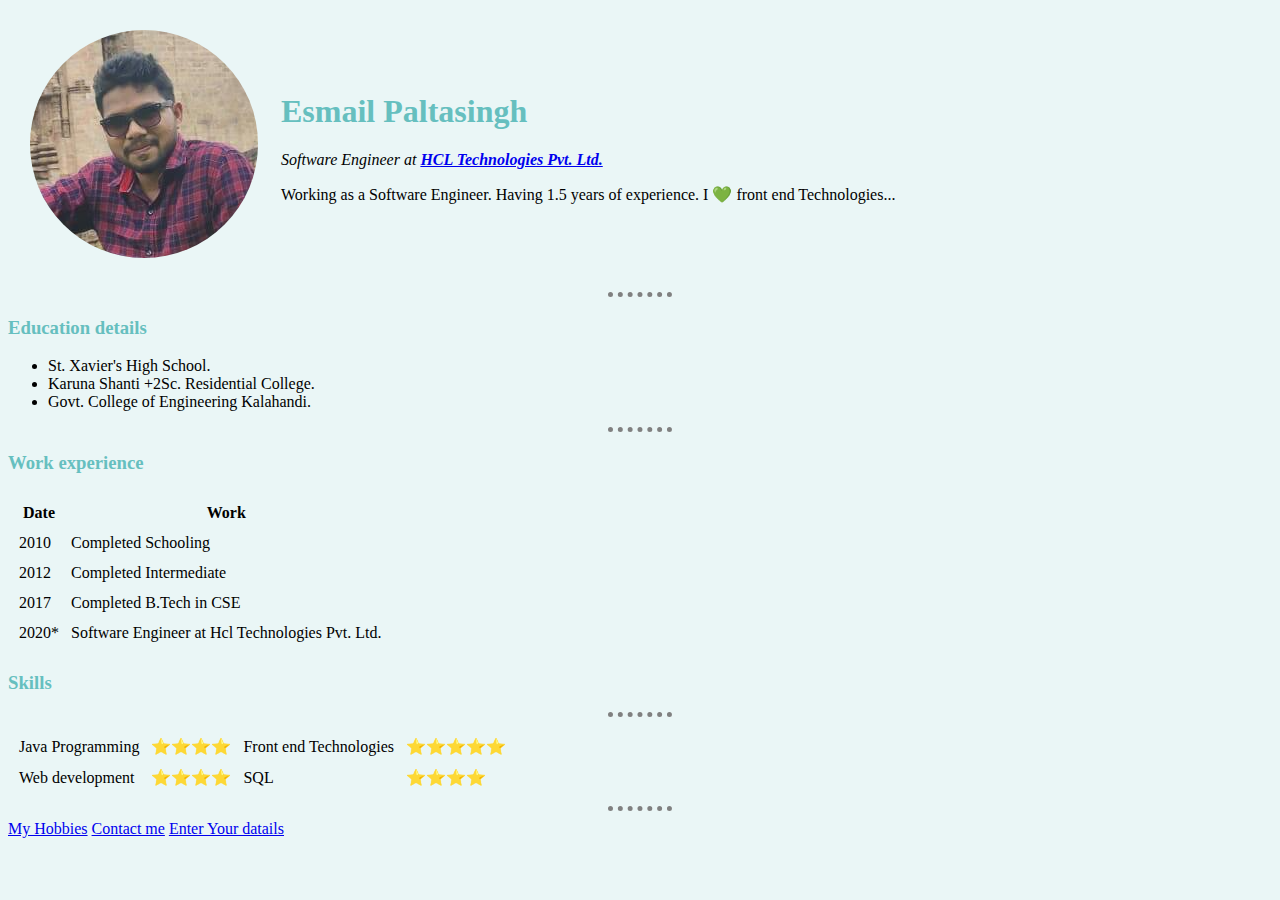
<file: index.html>
<!DOCTYPE html>
<html lang="en" dir="ltr">

<head>
  <meta charset="utf-8">
  <title> ❤ Esmail's Personal Site</title>
  <link rel="stylesheet" href="CSS/styles.css">
</head>

<body>
  <table cellspacing="21">
    <tr>
      <td><img src="images/esmail.png" alt="Esmail's profile picture"></td>
      <td>
        <h1>Esmail Paltasingh</h1>
        <p><em>Software Engineer at <strong><a href="https://www.hcltech.com/geo-presence/india">HCL Technologies Pvt. Ltd.</a></strong></em></p>
        <p>Working as a Software Engineer. Having 1.5 years of experience. I 💚 front end Technologies...</p>
      </td>
    </tr>
  </table>
  <hr>
  <h3>Education details</h3>
  <ul>
    <li>St. Xavier's High School.</li>
    <li>Karuna Shanti +2Sc. Residential College.</li>
    <li>Govt. College of Engineering Kalahandi.</li>
  </ul>
  <hr>
  <h3>Work experience</h3>
  <table cellspacing="10">
    <thead>
      <tr>
        <th>Date</th>
        <th>Work</th>
      </tr>
    </thead>
    <tbody>
      <tr>
        <td>2010</td>
        <td>Completed Schooling</td>
      </tr>
      <tr>
        <td>2012</td>
        <td>Completed Intermediate</td>
      </tr>
      <tr>
        <td>2017</td>
        <td>Completed B.Tech in CSE</td>
      </tr>
      <tr>
        <td>2020*</td>
        <td>Software Engineer at Hcl Technologies Pvt. Ltd.</td>
      </tr>
    </tbody>
  </table>
  <h3>Skills</h3>
  <hr>
  <table cellspacing="10">
    <tr>
      <td>Java Programming</td>
      <td>⭐⭐⭐⭐</td>
      <td>Front end Technologies</td>
      <td>⭐⭐⭐⭐⭐</td>
    </tr>
    <tr>
      <td>Web development</td>
      <td>⭐⭐⭐⭐</td>
      <td>SQL</td>
      <td>⭐⭐⭐⭐</td>
    </tr>
  </table>
  <hr>
  <a href="hobbies.html">My Hobbies</a>
  <a href="contact-me.html">Contact me</a>
  <a href="inputs.html">Enter Your datails</a>
</body>

</html>
</file>
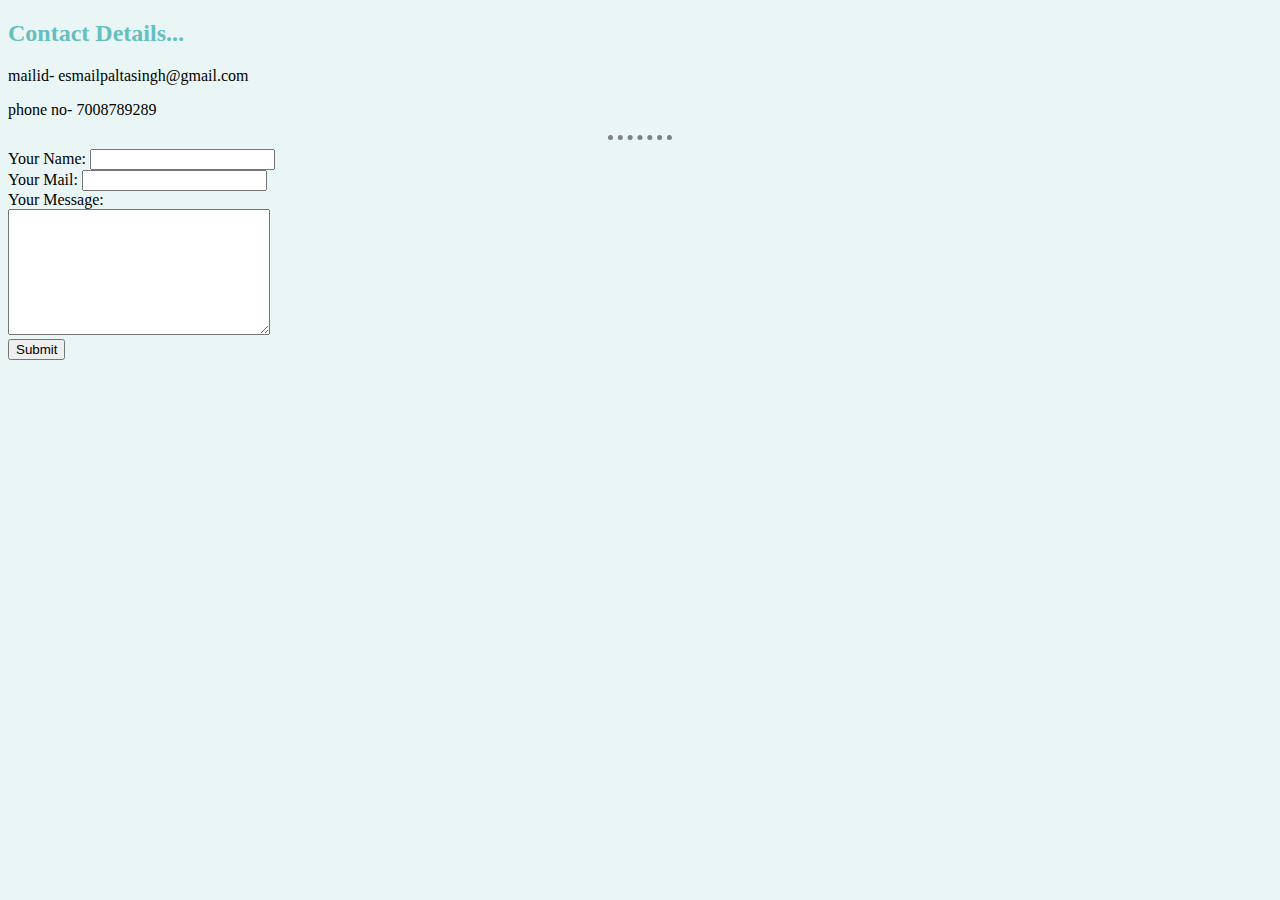
<file: contact-me.html>
<!DOCTYPE html>
<html lang="en" dir="ltr">

<head>
  <meta charset="utf-8">
  <title>Contact Me</title>
  <link rel="stylesheet" href="CSS/styles.css">
</head>

<body>
  <h2>Contact Details...</h2>
  <p>mailid- esmailpaltasingh@gmail.com</p>
  <p>phone no- 7008789289</p>
  <hr>
  <form class="" action="mailto:esmailpaltasingh123@gmail.com" method="post" enctype="text/plain">
    <label for="">Your Name:</label>
    <input type="text" name="yourName" value=""><br>
    <label for="">Your Mail:</label>
    <input type="email" name="yourEmail" value=""><br>
    <label for="">Your Message:</label><br>
    <textarea name="yourMessage" rows="8" cols="30"></textarea><br>
    <input type="submit" name="">
  </form>
</body>

</html>
</file>
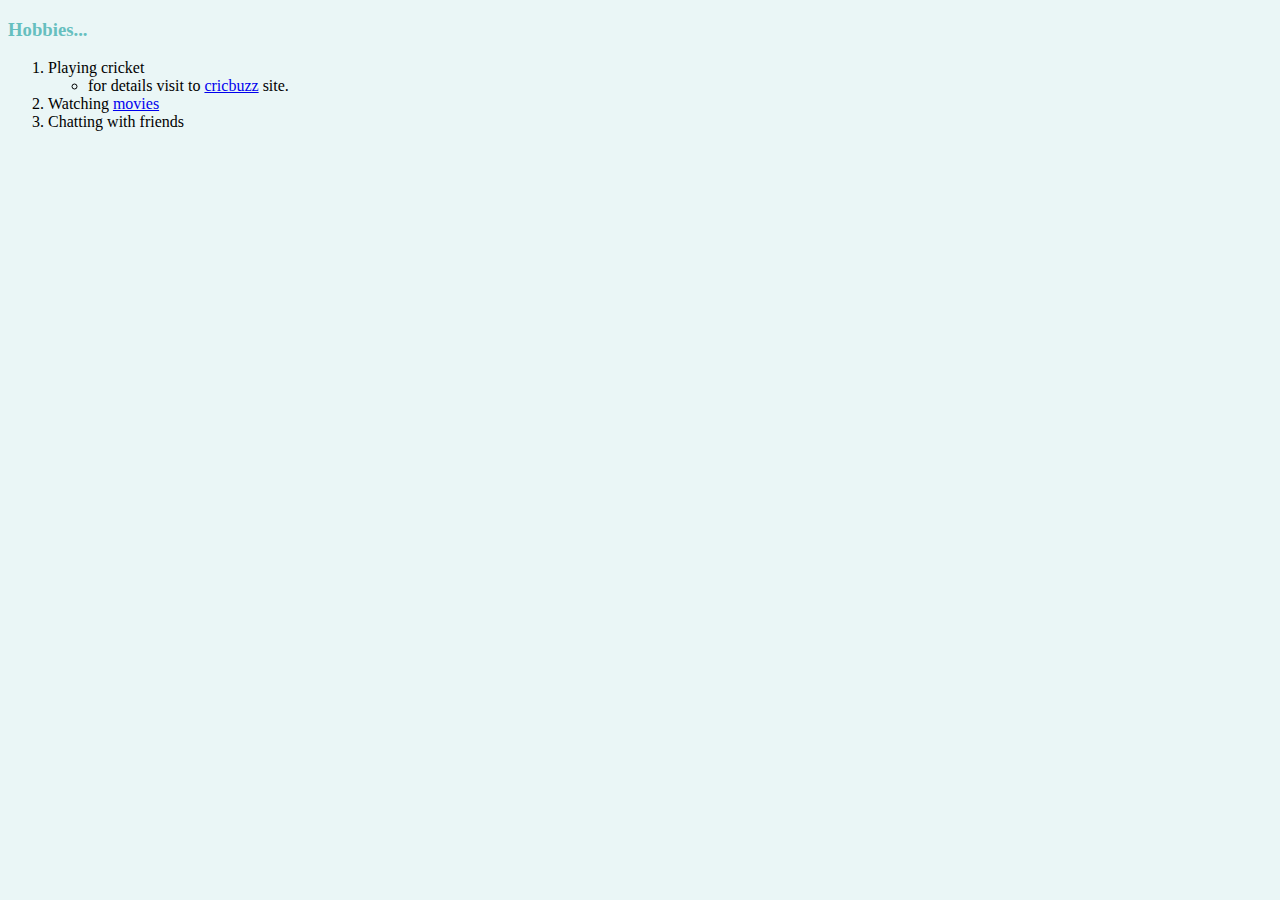
<file: hobbies.html>
<!DOCTYPE html>
<html lang="en" dir="ltr">

<head>
  <meta charset="utf-8">
  <title>My Hobbies</title>
  <link rel="stylesheet" href="CSS/styles.css">
</head>

<body>
  <h3>Hobbies...</h3>
  <ol>
    <li>Playing cricket
      <ul>
        <li>for details visit to <a href="https://www.cricbuzz.com/">cricbuzz</a> site.</li>
      </ul>
    </li>
    <li>Watching <a href="https://www.youtube.com/watch?v=eKcXsPcZm8s">movies</a></li>
    <li>Chatting with friends</li>
  </ol>
</body>

</html>
</file>
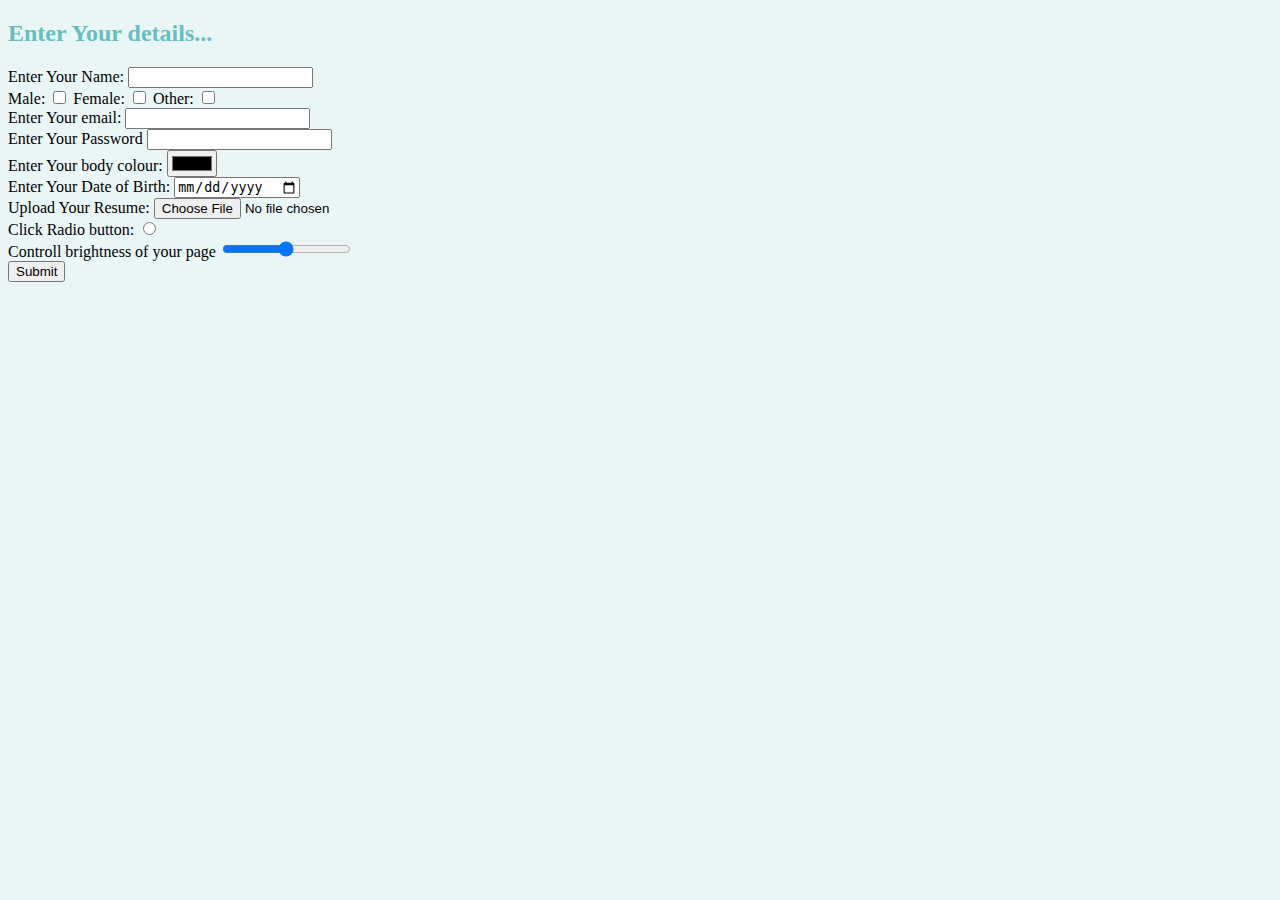
<file: inputs.html>
<!DOCTYPE html>
<html lang="en" dir="ltr">
  <head>
    <meta charset="utf-8">
    <title>Input page</title>
    <link rel="stylesheet" href="CSS/styles.css">
  </head>
  <body>
    <h2>Enter Your details...</h2>
    <form class="" action="index.html" method="post">
      <label for="">Enter Your Name:</label>
      <input type="text" name="" value=""><br>
      <label for="">Male:</label>
      <input type="checkbox" name="" value="">
      <label for="">Female:</label>
      <input type="checkbox" name="" value="">
      <label for="">Other:</label>
      <input type="checkbox" name="" value=""><br>
      <label for="">Enter Your email:</label>
      <input type="email" name="" value=""><br>
      <label for="">Enter Your Password</label>
      <input type="password" name="" value=""><br>
      <label for="">Enter Your body colour:</label>
      <input type="color" name="" value=""><br>
      <label for="">Enter Your Date of Birth:</label>
      <input type="date" name="" value=""><br>
      <label for="">Upload Your Resume:</label>
      <input type="file" name="" value=""><br>
      <label for="">Click Radio button:</label>
      <input type="radio" name="" value=""><br>
      <label for="">Controll brightness of your page</label>
      <input type="range" name="" value=""><br>
      <input type="submit" name="">
    </form>
  </body>
</html>
</file>
<file: CSS/styles.css>
body {
  background-color: #eaf6f6;
}
hr {
  border-style: none;
  border-color: grey;
  border-top-style: dotted;
  border-width: 5px;
  height: 1px;
  width: 5%;
}
h1, h2, h3{
  color: #66bfbf;
}
</file>
